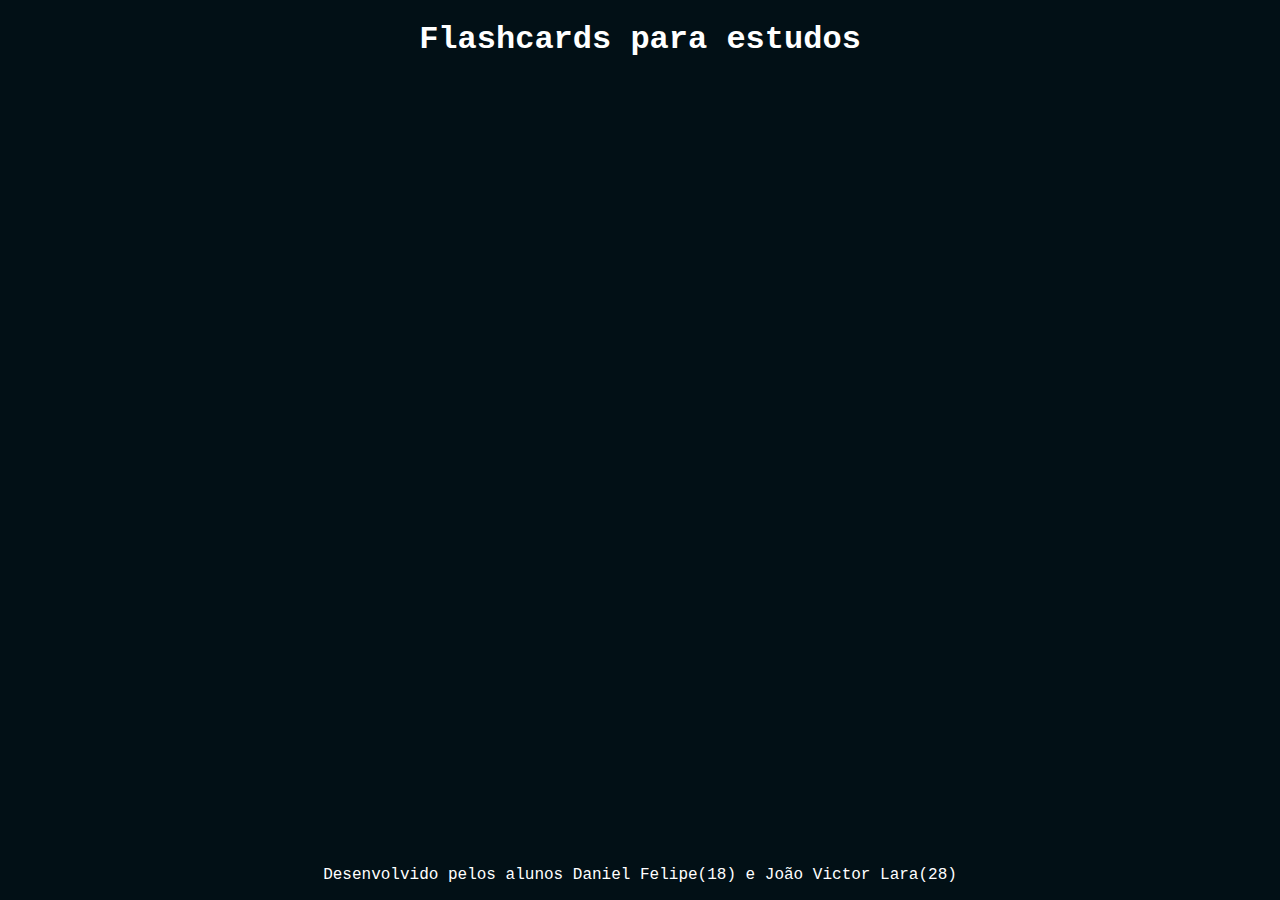
<file: index.html>
<!DOCTYPE html>
<html lang="pt-br">
<head>
    <meta charset="UTF-8">
    <meta name="viewport" content="width=device-width, initial-scale=1.0">
    <title>tlgd cards</title>
    <link rel="stylesheet" href="style.css">
</head>
<body>
    <header>
        <h1>Flashcards para estudos</h1>
    </header>
    <main>
        <section id="container"></section>
    </main>
    <footer>
        <p>Desenvolvido pelos alunos Daniel Felipe(18) e João Victor Lara(28)</p>
    </footer>
    <script src="main.js"></script>
</body>
</html>
</file>
<file: style.css>
:root {
    --punk-cyan: #00ffcc;
    --punk-green: #00ff37;
    --glass-cyan: rgba(0, 255, 255, 0.3);
    --punk-pink: #ff007f;
    --bg-black: #021016;
    --white: #FFFFFF;
}

body {
    background-color: #021016;
    color: var(--white);
    font-family: 'Courier New', monospace;
    text-align: center;
    min-height: 100vh;
    margin: 0;
    display: grid;
    grid-template-rows: auto 1fr auto;
}

header {
    min-height: 50px;
}

#container {
    width: 100%;
    display: flex;
    gap: 20px;
    flex-wrap: wrap;
    justify-content: center;
}

.flashcard {
    width: 500px;
    height: 300px;
    position: relative;
    transform-style: preserve-3d; 
    transition: transform 0.6s ease-in-out; 
}

.flashcard.flip {
    transform: rotateY(180deg); /* Rotação de 180 graus ao clicar */
}

.cartao-pergunta,
.cartao-resposta {
    position: absolute;
    top: 0;
    left: 0;
    width: 100%;
    height: 100%;
    backface-visibility: hidden;
    display: flex;
    align-items: center;
    justify-content: center;
    padding: 20px;
    border-radius: 10px; 
    font-size: 1.5em; 
}


.cartao-resposta {
    transform: rotateY(180deg); /* Inverte a resposta para que fique oculta inicialmente */
    visibility: hidden;
}

.flashcard.flip .cartao-resposta {
    visibility: visible; /* Mostra a resposta ao clicar */
}

.flashcard.flip .cartao-pergunta {
    visibility: hidden; /* Oculta a pergunta ao clicar */
}

.cartao-pergunta {
    display: flex;
    flex-direction: column; /* Coloca o título e a pergunta em coluna */
    align-items: center; /* Centraliza horizontalmente */
    justify-content: center; /* Centraliza verticalmente */
    height: 100%; /* Preenche a altura do cartão */
}

.cartao-pergunta h3 {
    margin-bottom: 10px; /* Espaço entre o título e a pergunta */
    text-align: center; /* Centraliza o texto do título */
}

.cartao-pergunta p {
    text-align: center; /* Centraliza o texto da pergunta */
}
</file>
